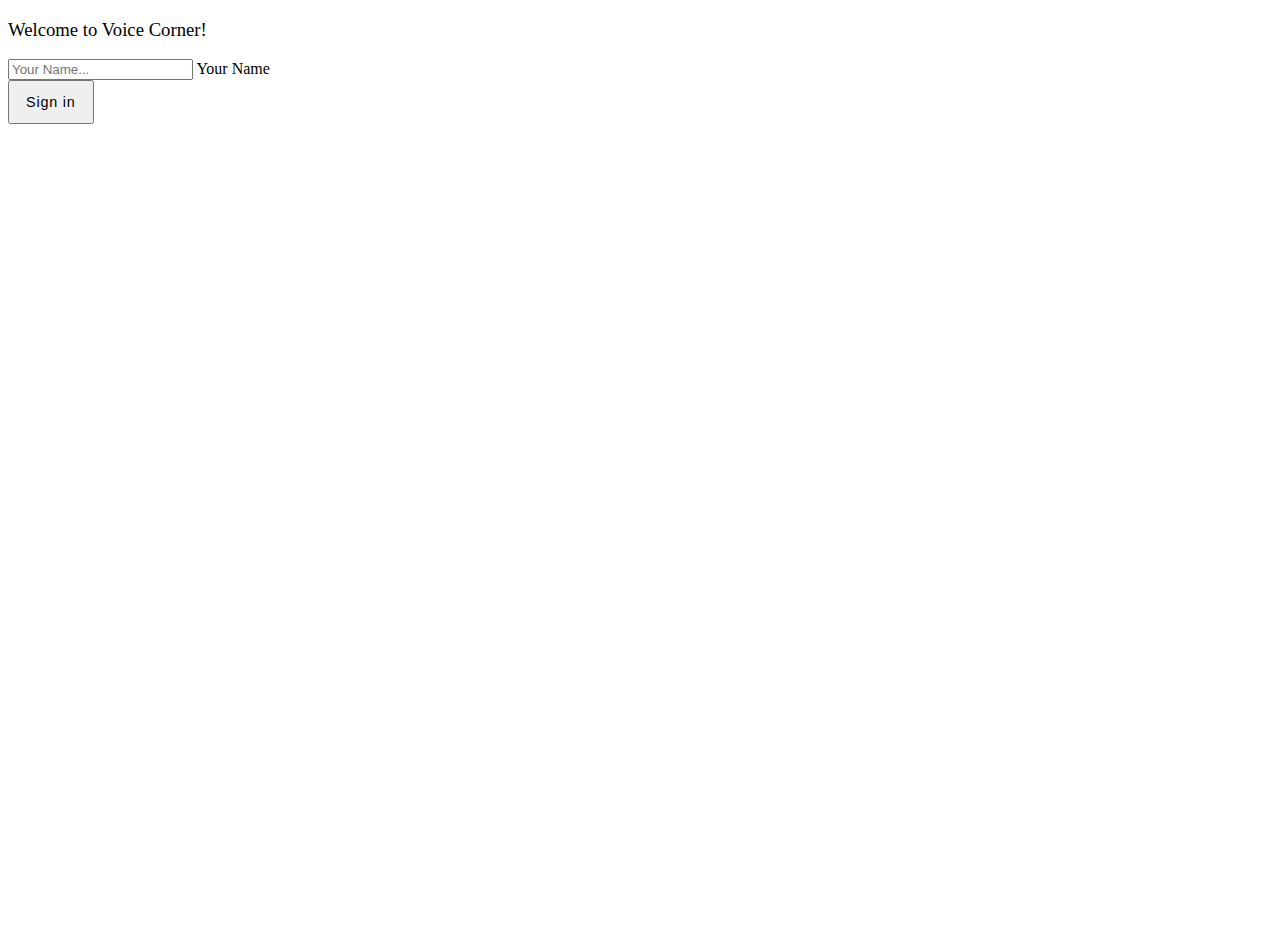
<file: index.html>
<!DOCTYPE html>
<html lang="en">

<head>
    <meta charset="UTF-8" />
    <meta http-equiv="X-UA-Compatible" content="IE=edge" />
    <meta name="viewport" content="width=device-width, initial-scale=1.0" />
    <title>Document</title>
    <link rel="stylesheet" href="./styles/login.css" />
    <link rel="stylesheet" href="https://cdn.jsdelivr.net/npm/bootstrap@4.6.0/dist/css/bootstrap.min.css" integrity="sha384-B0vP5xmATw1+K9KRQjQERJvTumQW0nPEzvF6L/Z6nronJ3oUOFUFpCjEUQouq2+l" crossorigin="anonymous" />
</head>

<body>
    <div id="loginPage" style="display: none" class="container-fluid ps-md-0">
        <div class="row g-0">
            <div class="d-none d-md-flex col-md-4 col-lg-6 bg-image"></div>
            <div class="col-md-8 col-lg-6">
                <div class="login d-flex align-items-center py-5">
                    <div class="container">
                        <div class="row">
                            <div class="col-md-9 col-lg-8 mx-auto">
                                <h3 class="login-heading mb-4">Welcome to Voice Corner!</h3>

                                <!-- Sign In Form -->
                                <form id="loginSubmit" action="./home.html">
                                    <!-- USER -->
                                    <div class="form-floating mb-3">
                                        <input type="text" class="form-control" id="floatingInput" placeholder="Your Name..." required />
                                        <label for="floatingInput">Your Name</label>
                                    </div>

                                    <div class="d-grid">
                                        <button class="
													btn btn-lg btn-primary btn-login
													text-uppercase
													fw-bold
													mb-2
												" type="submit">
												Sign in
											</button>
                                    </div>
                                </form>
                            </div>
                        </div>
                    </div>
                </div>
            </div>
        </div>
    </div>

    <script src="https://code.jquery.com/jquery-3.6.0.min.js" integrity="sha256-/xUj+3OJU5yExlq6GSYGSHk7tPXikynS7ogEvDej/m4=" crossorigin="anonymous"></script>
    <script src="https://cdn.jsdelivr.net/npm/bootstrap@4.6.0/dist/js/bootstrap.bundle.min.js" integrity="sha384-Piv4xVNRyMGpqkS2by6br4gNJ7DXjqk09RmUpJ8jgGtD7zP9yug3goQfGII0yAns" crossorigin="anonymous"></script>
    <script src="./js/producto.js"></script>
    <script src="./js/globals.js"></script>
    <script src="./js/main.js"></script>
</body>

</html>
</file>
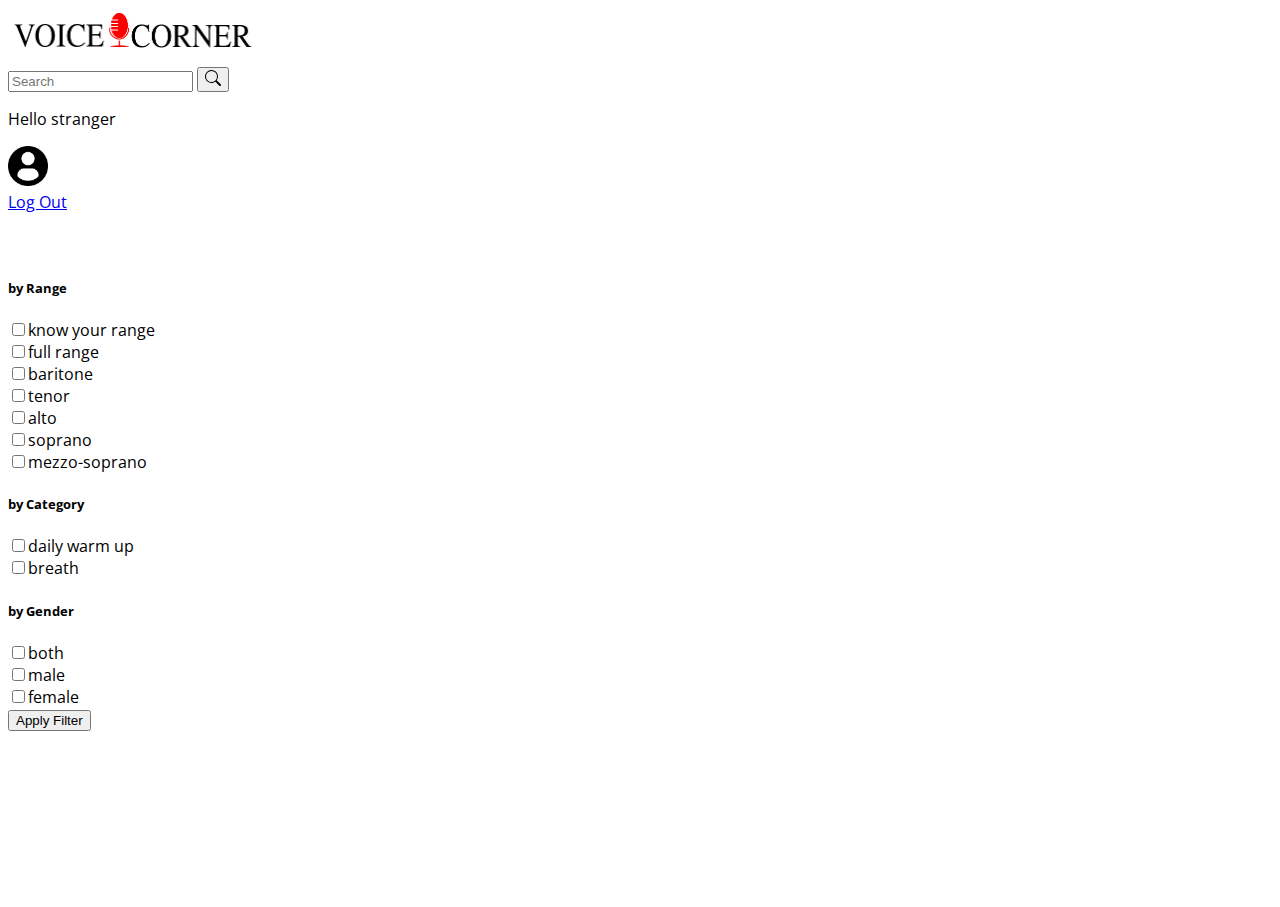
<file: home.html>
<!DOCTYPE html>
<html>

<head>
    <title>voice corner</title>
    <link rel="stylesheet" href="./styles/style.css" />
    <link rel="preconnect" href="https://fonts.googleapis.com" />
    <link rel="preconnect" href="https://fonts.gstatic.com" crossorigin />
    <link href="https://fonts.googleapis.com/css2?family=Open+Sans:wght@300;400;600;700;800&display=swap" rel="stylesheet" />
    <link rel="stylesheet" href="https://cdn.jsdelivr.net/npm/bootstrap@4.6.0/dist/css/bootstrap.min.css" integrity="sha384-B0vP5xmATw1+K9KRQjQERJvTumQW0nPEzvF6L/Z6nronJ3oUOFUFpCjEUQouq2+l" crossorigin="anonymous" />
</head>

<body id="myBody">
    <!-- MODAL -->
    <div id="myModal"></div>
    <div id="homePage">
        <!-- HOME PAGE -->
        <nav class="
					navbar navbar-expand-lg navbar-light
					bg-white
					shadow
					sticky-top
					d-flex
					justify-content-between
				">
            <a class="navbar-brand" href="#">
                <img src="./assets/logo-3.png" width="250" alt="Singer`s Corner logo" />
            </a>

            <!-- SEARCHBAR -->
            <form id="searchForm" class="form-inline my-2 my-lg-0 ml-4">
                <input id="searchInput" name="search" type="text" placeholder="Search" class="form-control mr-sm-0" />
                <button id="btnSearch" type="submit" class="btn btn-light ml-0 border">
						<svg
							xmlns="http://www.w3.org/2000/svg"
							width="16"
							height="16"
							fill="currentColor"
							class="bi bi-search"
							viewBox="0 0 16 16"
						>
							<path
								d="M11.742 10.344a6.5 6.5 0 1 0-1.397 1.398h-.001c.03.04.062.078.098.115l3.85 3.85a1 1 0 0 0 1.415-1.414l-3.85-3.85a1.007 1.007 0 0 0-.115-.1zM12 6.5a5.5 5.5 0 1 1-11 0 5.5 5.5 0 0 1 11 0z"
							/>
						</svg>
					</button>
            </form>
            <div>
                <div class="dropdown">
                    <a class="btn dropdown-toggle" type="button" id="dropdownMenuButton" data-toggle="dropdown" aria-haspopup="true" aria-expanded="false">
                        <div class="row align-items-center mr-1">
                            <p id="helloUser" class="m-2"></p>
                            <div class="d-inline p-2">
                                <img style="width: 40px" src="./assets/user-icon.png" />
                            </div>
                        </div>
                    </a>
                    <div class="dropdown-menu" aria-labelledby="dropdownMenuButton">
                        <a id="logOut" class="dropdown-item" href="#">Log Out</a>
                    </div>
                </div>
            </div>
        </nav>

        <br />
        <br />

        <!-- VIDEO CATALOG -->
        <div class="container-fluid">
            <div class="row">
                <!-- LEFT SIDE -->
                <div id="checkWraper" class="col-3 ml-3">
                    <div class="position-fixed position-sticky">
                        <form id="checkSearch">
                            <!-- By Range -->
                            <div class="card shadow mb-4" style="width: 200px">
                                <div class="card-body">
                                    <h5 class="card-title">by Range</h5>

                                    <div class="form-check">
                                        <input class="form-check-input" type="checkbox" value="know your range" id="defaultCheck1" />know your range
                                    </div>
                                    <div class="form-check">
                                        <input class="form-check-input" type="checkbox" value="full range" id="defaultCheck1" />full range
                                    </div>
                                    <div class="form-check">
                                        <input class="form-check-input" type="checkbox" value="baritone" id="defaultCheck1" />baritone
                                    </div>
                                    <div class="form-check">
                                        <input class="form-check-input" type="checkbox" value="tenor" id="defaultCheck1" />tenor
                                    </div>
                                    <div class="form-check">
                                        <input class="form-check-input" type="checkbox" value="alto" id="defaultCheck1" />alto
                                    </div>
                                    <div class="form-check">
                                        <input class="form-check-input" type="checkbox" value="soprano" id="defaultCheck1" />soprano
                                    </div>
                                    <div class="form-check">
                                        <input class="form-check-input" type="checkbox" value="mezzo-soprano" id="defaultCheck1" />mezzo-soprano
                                    </div>
                                </div>
                            </div>
                            <!-- By Category -->
                            <div class="card shadow mb-4" style="width: 200px">
                                <div class="card-body">
                                    <h5 class="card-title">by Category</h5>
                                    <div class="form-check">
                                        <input class="form-check-input" type="checkbox" value="daily warm up" id="defaultCheck1" />daily warm up
                                    </div>

                                    <div class="form-check">
                                        <input class="form-check-input" type="checkbox" value="breath" id="defaultCheck1" />breath
                                    </div>
                                    <!-- <div class="form-check">
                                        <input class="form-check-input" type="checkbox" value="vocal-slide" id="defaultCheck1" />vocal slides
                                    </div>
                                    <div class="form-check">
                                        <input class="form-check-input" type="checkbox" value="tongue trill" id="defaultCheck1" />tongue trill
                                    </div>
                                    <div class="form-check">
                                        <input class="form-check-input" type="checkbox" value="Lip buzz" id="defaultCheck1" />Lip buzz
                                    </div>
                                    <div class="form-check">
                                        <input class="form-check-input" type="checkbox" value="Humming" id="defaultCheck1" />Humming
                                    </div>
                                    <div class="form-check">
                                        <input class="form-check-input" type="checkbox" value="Yawn" id="defaultCheck1" />Yawn
                                    </div> -->
                                </div>
                            </div>
                            <!-- By Gender -->
                            <div class="card shadow mb-4" style="width: 200px">
                                <div class="card-body">
                                    <h5 class="card-title">by Gender</h5>
                                    <div class="form-check">
                                        <input class="form-check-input" type="checkbox" value="both" id="defaultCheck1" />both
                                    </div>
                                    <div class="form-check">
                                        <input class="form-check-input" type="checkbox" value="male" id="defaultCheck1" />male
                                    </div>
                                    <div class="form-check">
                                        <input class="form-check-input" type="checkbox" value="" id="defaultCheck1" />female
                                    </div>
                                </div>
                            </div>
                            <button type="submit" class="btn btn-danger">
									Apply Filter
								</button>
                        </form>
                        <!-- By Range -->
                    </div>
                </div>
                <!-- RIGHT SIDE -->
                <div class="col-8">
                    <p id="errorMsg"></p>
                    <div id="catalog" class="row" style="display: none"></div>
                </div>
            </div>
        </div>
    </div>
    <script src="https://code.jquery.com/jquery-3.6.0.min.js" integrity="sha256-/xUj+3OJU5yExlq6GSYGSHk7tPXikynS7ogEvDej/m4=" crossorigin="anonymous"></script>
    <script src="https://cdn.jsdelivr.net/npm/bootstrap@4.6.0/dist/js/bootstrap.bundle.min.js" integrity="sha384-Piv4xVNRyMGpqkS2by6br4gNJ7DXjqk09RmUpJ8jgGtD7zP9yug3goQfGII0yAns" crossorigin="anonymous"></script>
    <script src="./js/globals.js"></script>
    <script src="js/producto.js"></script>
    <script src="js/main.js"></script>
</body>

</html>
</file>
<file: styles/login.css>
/* LOGIN */

.login {
    min-height: 100vh;
}

.bg-image {
    background-image: url("../assets//Photo\ by\ Nihal\ Demirci\ on\ Unsplash.jpg");
    background-size: cover;
    background-position: center;
}

.login-heading {
    font-weight: 300;
}

.btn-login {
    font-size: 0.9rem;
    letter-spacing: 0.05rem;
    padding: 0.75rem 1rem;
}
</file>
<file: styles/style.css>
body {
    font-family: "Open Sans", sans-serif;
}

.bg-logo {
    background-image: url("./assets/logo-2.png");
    background-size: cover;
    background-position: center;
}

.card {
    transition: 0.3s ease-in-out;
    cursor: pointer;
}

.card:hover {
    transform: scale(1.02);
    box-shadow: 5px 5px 15px rgba(0, 0, 0, 0.6);
}

.card-text {
    opacity: 0.6;
    font-size: 0.8rem;
    font-weight: 300;
}

#cardFooter {
    background-color: white;
}

@media only screen and (min-width: 768px) {
    iframe {
        height: 13em;
    }
    .card {
        width: 50%;
    }
}
</file>
